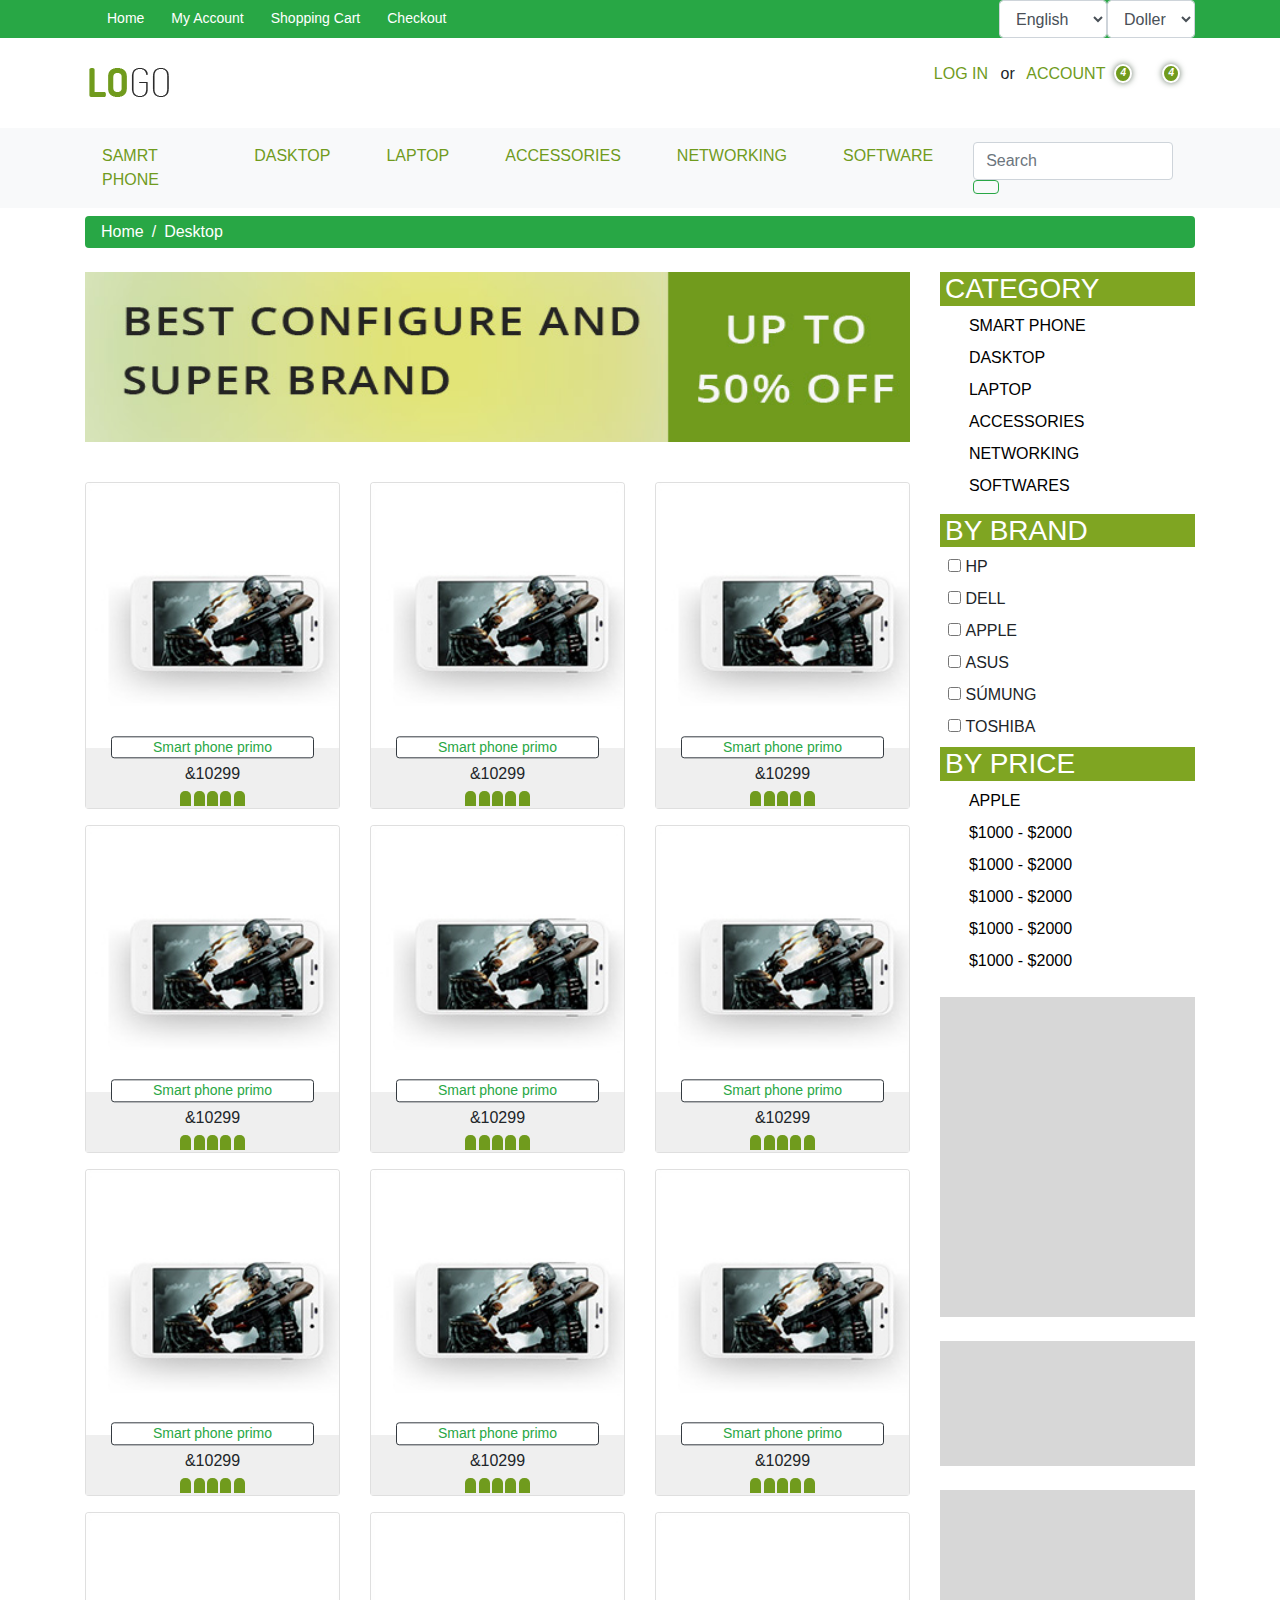
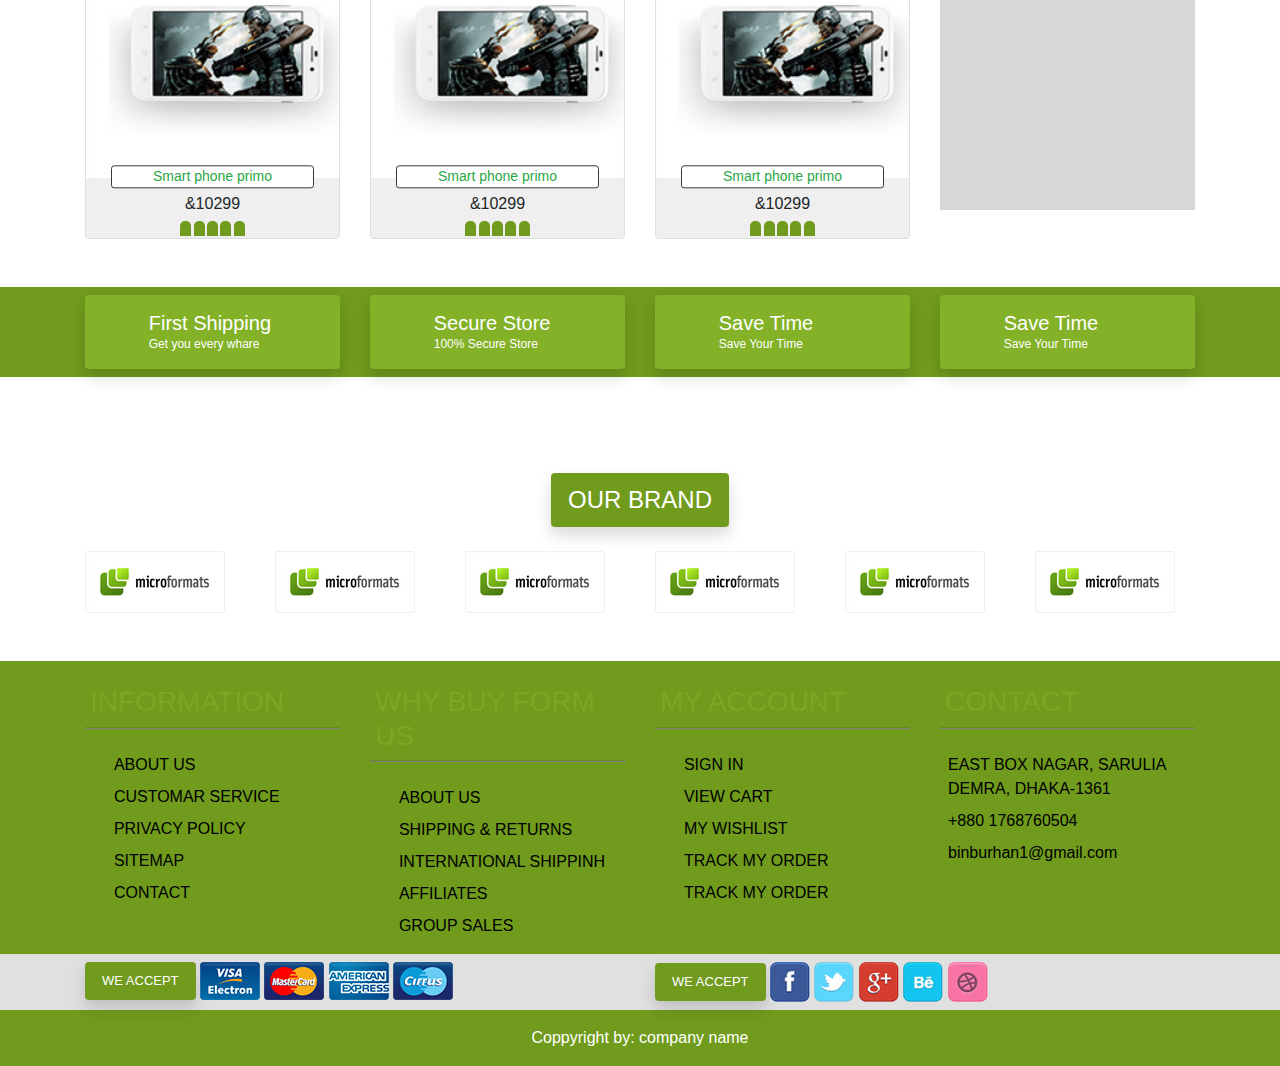
<file: index.html>
<!DOCTYPE html>
<html lang="en">

<head>
    <meta charset="UTF-8">
    <meta name="viewport" content="width=device-width, initial-scale=1">
    <script src="https://ajax.googleapis.com/ajax/libs/jquery/3.3.1/jquery.min.js"></script>
    <script src="https://cdnjs.cloudflare.com/ajax/libs/popper.js/1.14.3/umd/popper.min.js"></script>
    <script src="https://maxcdn.bootstrapcdn.com/bootstrap/4.1.3/js/bootstrap.min.js"></script>
    <link rel="stylesheet" href="https://use.fontawesome.com/releases/v5.4.2/css/all.css" integrity="sha384-/rXc/GQVaYpyDdyxK+ecHPVYJSN9bmVFBvjA/9eOB+pb3F2w2N6fc5qB9Ew5yIns" crossorigin="anonymous">
    <!--     <link rel="stylesheet" href="https://maxcdn.bootstrapcdn.com/bootstrap/3.3.7/css/bootstrap.min.css">
 -->
    <link rel="stylesheet" type="text/css" href="css/bootstrap.css">
    <link rel="stylesheet" type="text/css" href="css/style.css">
    <title>Document</title>
</head>

<body>
    <div class="top_nav bg-success">
        <div class="container">
            <div class="row">
                <div class="col-lg-6">
                    <ul class="nav">
                        <li class="nav-item ">
                            <a class="nav-link " href="#"><i class="fas fa-home"></i>Home</a>
                        </li>
                        <li class="nav-item">
                            <a class="nav-link " href="#"><i class="fas fa-user-circle"></i>My Account</a>
                        </li>
                        <li class="nav-item">
                            <a class="nav-link " href="#"><i class="fas fa-shopping-cart"></i>Shopping Cart</a>
                        </li>
                        <li class="nav-item">
                            <a class="nav-link " href="#"><i class="fas fa-check"></i>Checkout</a>
                        </li>
                    </ul>
                </div>
                <div class="col-lg-6">
                    <form class="form-inline float-right">
                        <div class="form-group">
                            <select class="form-control " id="sel1" name="sellist1">
                                <option>English</option>
                                <option>VietNam</option>
                            </select>
                        </div>
                        <div class="form-group ">
                            <select class="form-control" id="sel2" name="sellist1">
                                <option>Doller</option>
                                <option>VND</option>
                            </select>
                        </div>
                    </form>
                </div>
            </div>
        </div>
    </div>
    <header class="lo_go ">
        <div class="container">
            <div class="row">
                <div class="col-lg-8">
                    <div class="d-flex pt-4 justify-content-lg-start justify-content-center ">
                        <a href="#" title=""> <img  src="images/logo.png" alt=""></a>
                    </div>
                </div>
                <div class="col-lg-4 ">
                    <div class="d-flex justify-content-lg-end justify-content-center pt-4">
                        <div class="login float-left mr-4">
                            <div class=" ">
                                <a href="#" title="">LOG IN</a>
                                <span class="mx-2">or</span>
                                <a href="#" title="">ACCOUNT</a>
                            </div>
                        </div>
                        <div class="icon_top">
                            <div class="float-left ">
                                <a href="#" title="" class=" position-absolute">
                            <i class="fas fa-edit ">
                             <span class="badge position-relative badge_card ">4</span>
                            </i>
                    </a>
                            </div>
                            <div class="float-left ml-5 ">
                                <a href="#" title="" >
                       <i class="fas fa-cart-arrow-down">
                            <span class="badge position-relative badge_card ">4</span>
                        </i>
                    </a>
                            </div>
                        </div>
                    </div>
                </div>
            </div>
        </div>
    </header>
    <div class="nav_top bg-light">
        <div class="container">
            <div class="row">
                <nav class="navbar navbar-expand-lg navbar-light ">
                    <button class="navbar-toggler" type="button" data-toggle="collapse" data-target="#navbarTogglerDemo01" aria-controls="navbarTogglerDemo01" aria-expanded="false" aria-label="Toggle navigation">
                        <span class="navbar-toggler-icon"></span>
                    </button>
                    <div class="collapse navbar-collapse" id="navbarTogglerDemo01">
                        <ul class="navbar-nav mr-auto">
                            <li class="nav-item mr-4 ">
                                <a class="nav-link text-uppercase px-3" href="#">samrt phone <span class="sr-only">(current)</span></a>
                            </li>
                            <li class="nav-item mr-4">
                                <a class="nav-link text-uppercase px-3" href="#">dasktop</a>
                            </li>
                            <li class="nav-item mr-4">
                                <a class="nav-link text-uppercase px-3" href="#">laptop <span class="sr-only">(current)</span></a>
                            </li>
                            <li class="nav-item mr-4">
                                <a class="nav-link text-uppercase px-3" href="#">accessories</a>
                            </li>
                            <li class="nav-item mr-4 ">
                                <a class="nav-link text-uppercase px-3" href="#">networking <span class="sr-only">(current)</span></a>
                            </li>
                            <li class="nav-item mr-4">
                                <a class="nav-link text-uppercase px-3" href="#">software</a>
                            </li>
                        </ul>
                        <form class="form-inline my-2 my-lg-0 search">
                            <input class="form-control " type="search" placeholder="Search" aria-label="Search">
                            <button class="btn btn-outline-success my-2 my-sm-0" type="submit"><i class="fas fa-search"></i></button>
                        </form>
                    </div>
                </nav>
            </div>
        </div>
    </div>
    <div class="breadcrumb_top">
        <div class="container">
            <div class="row">
                <div class="col-lg-12">
                    <div class=" mt-2 mb-4">
                        <nav aria-label="breadcrumb">
                            <ol class="breadcrumb bg-success ">
                                <li class="breadcrumb-item m-0"><a class="text-white" href="#">Home</a></li>
                                <li class="breadcrumb-item m-0" aria-current="page"><a class="text-white" href="#">Desktop</a></li>
                            </ol>
                        </nav>
                    </div>
                </div>
            </div>
        </div>
    </div>
    <div class="content">
        <div class="container">
            <div class="row">
                <div class="col-lg-9">
                    <div class="row">
                        <div class="col-lg-12">
                            <div class="banner_content">
                                <a href="#" title="" >
                                 <img src="images/banner.jpg" alt="" height="170">
                             </a>
                            </div>
                        </div>
                    </div>
                    <div class="row mt-4">
                        <div class="col-lg-4 mt-3">
                            <div class="card h-100 product text-center">
                                <div class="product_top">
                                    <a href="#">
                                        <img class="card-img-top img-fluid" src="images/product_one.jpg" alt="" >
                                    </a>
                                </div>
                                <div class="card-body product_box p-0">
                                    <a class="btn btn-light border-dark btn-sm btn_transform p-0 text-success bg-white" href="#" title="#">Smart phone primo</a>
                                    <p>&10299</p>
                                    <span class="text-center">
                                        <i class="fa_star"></i>
                                        <i class="fa_star"></i>
                                        <i class="fa_star"></i>
                                        <i class="fa_star"></i>
                                        <i class="fa_star"></i>
                                    </span>
                                </div>
                            </div>
                        </div>
                        <div class="col-lg-4 mt-3">
                            <div class="card h-100 product text-center">
                                <div class="product_top">
                                    <a href="#">
                                        <img class="card-img-top img-fluid" src="images/product_one.jpg" alt="" >
                                    </a>
                                </div>
                                <div class="card-body product_box p-0">
                                    <a class="btn btn-light border-dark btn-sm btn_transform p-0 text-success bg-white" href="#" title="#">Smart phone primo</a>
                                    <p>&10299</p>
                                    <span class="text-center">
                                        <i class="fa_star"></i>
                                        <i class="fa_star"></i>
                                        <i class="fa_star"></i>
                                        <i class="fa_star"></i>
                                        <i class="fa_star"></i>
                                    </span>
                                </div>
                            </div>
                        </div>
                        <div class="col-lg-4 mt-3">
                            <div class="card h-100 product text-center">
                                <div class="product_top">
                                    <a href="#">
                                        <img class="card-img-top img-fluid" src="images/product_one.jpg" alt="" >
                                    </a>
                                </div>
                                <div class="card-body product_box p-0">
                                    <a class="btn btn-light border-dark btn-sm btn_transform p-0 text-success bg-white" href="#" title="#">Smart phone primo</a>
                                    <p>&10299</p>
                                    <span class="text-center">
                                        <i class="fa_star"></i>
                                        <i class="fa_star"></i>
                                        <i class="fa_star"></i>
                                        <i class="fa_star"></i>
                                        <i class="fa_star"></i>
                                    </span>
                                </div>
                            </div>
                        </div>
                        <div class="col-lg-4 mt-3">
                            <div class="card h-100 product text-center">
                                <div class="product_top">
                                    <a href="#">
                                        <img class="card-img-top img-fluid" src="images/product_one.jpg" alt="" >
                                    </a>
                                </div>
                                <div class="card-body product_box p-0">
                                    <a class="btn btn-light border-dark btn-sm btn_transform p-0 text-success bg-white" href="#" title="#">Smart phone primo</a>
                                    <p>&10299</p>
                                    <span class="text-center">
                                        <i class="fa_star"></i>
                                        <i class="fa_star"></i>
                                        <i class="fa_star"></i>
                                        <i class="fa_star"></i>
                                        <i class="fa_star"></i>
                                    </span>
                                </div>
                            </div>
                        </div>
                        <div class="col-lg-4 mt-3">
                            <div class="card h-100 product text-center">
                                <div class="product_top">
                                    <a href="#">
                                        <img class="card-img-top img-fluid" src="images/product_one.jpg" alt="" >
                                    </a>
                                </div>
                                <div class="card-body product_box p-0">
                                    <a class="btn btn-light border-dark btn-sm btn_transform p-0 text-success bg-white" href="#" title="#">Smart phone primo</a>
                                    <p>&10299</p>
                                    <span class="text-center">
                                        <i class="fa_star"></i>
                                        <i class="fa_star"></i>
                                        <i class="fa_star"></i>
                                        <i class="fa_star"></i>
                                        <i class="fa_star"></i>
                                    </span>
                                </div>
                            </div>
                        </div>
                        <div class="col-lg-4 mt-3">
                            <div class="card h-100 product text-center">
                                <div class="product_top">
                                    <a href="#">
                                        <img class="card-img-top img-fluid" src="images/product_one.jpg" alt="" >
                                    </a>
                                </div>
                                <div class="card-body product_box p-0">
                                    <a class="btn btn-light border-dark btn-sm btn_transform p-0 text-success bg-white" href="#" title="#">Smart phone primo</a>
                                    <p>&10299</p>
                                    <span class="text-center">
                                        <i class="fa_star"></i>
                                        <i class="fa_star"></i>
                                        <i class="fa_star"></i>
                                        <i class="fa_star"></i>
                                        <i class="fa_star"></i>
                                    </span>
                                </div>
                            </div>
                        </div>
                        <div class="col-lg-4 mt-3">
                            <div class="card h-100 product text-center">
                                <div class="product_top">
                                    <a href="#">
                                        <img class="card-img-top img-fluid" src="images/product_one.jpg" alt="" >
                                    </a>
                                </div>
                                <div class="card-body product_box p-0">
                                    <a class="btn btn-light border-dark btn-sm btn_transform p-0 text-success bg-white" href="#" title="#">Smart phone primo</a>
                                    <p>&10299</p>
                                    <span class="text-center">
                                        <i class="fa_star"></i>
                                        <i class="fa_star"></i>
                                        <i class="fa_star"></i>
                                        <i class="fa_star"></i>
                                        <i class="fa_star"></i>
                                    </span>
                                </div>
                            </div>
                        </div>
                        <div class="col-lg-4 mt-3">
                            <div class="card h-100 product text-center">
                                <div class="product_top">
                                    <a href="#">
                                        <img class="card-img-top img-fluid" src="images/product_one.jpg" alt="" >
                                    </a>
                                </div>
                                <div class="card-body product_box p-0">
                                    <a class="btn btn-light border-dark btn-sm btn_transform p-0 text-success bg-white" href="#" title="#">Smart phone primo</a>
                                    <p>&10299</p>
                                    <span class="text-center">
                                        <i class="fa_star"></i>
                                        <i class="fa_star"></i>
                                        <i class="fa_star"></i>
                                        <i class="fa_star"></i>
                                        <i class="fa_star"></i>
                                    </span>
                                </div>
                            </div>
                        </div>
                        <div class="col-lg-4 mt-3">
                            <div class="card h-100 product text-center">
                                <div class="product_top">
                                    <a href="#">
                                        <img class="card-img-top img-fluid" src="images/product_one.jpg" alt="" >
                                    </a>
                                </div>
                                <div class="card-body product_box p-0">
                                    <a class="btn btn-light border-dark btn-sm btn_transform p-0 text-success bg-white" href="#" title="#">Smart phone primo</a>
                                    <p>&10299</p>
                                    <span class="text-center">
                                        <i class="fa_star"></i>
                                        <i class="fa_star"></i>
                                        <i class="fa_star"></i>
                                        <i class="fa_star"></i>
                                        <i class="fa_star"></i>
                                    </span>
                                </div>
                            </div>
                        </div>
                        <div class="col-lg-4 mt-3">
                            <div class="card h-100 product text-center">
                                <div class="product_top">
                                    <a href="#">
                                        <img class="card-img-top img-fluid" src="images/product_one.jpg" alt="" >
                                    </a>
                                </div>
                                <div class="card-body product_box p-0">
                                    <a class="btn btn-light border-dark btn-sm btn_transform p-0 text-success bg-white" href="#" title="#">Smart phone primo</a>
                                    <p>&10299</p>
                                    <span class="text-center">
                                        <i class="fa_star"></i>
                                        <i class="fa_star"></i>
                                        <i class="fa_star"></i>
                                        <i class="fa_star"></i>
                                        <i class="fa_star"></i>
                                    </span>
                                </div>
                            </div>
                        </div>
                        <div class="col-lg-4 mt-3">
                            <div class="card h-100 product text-center">
                                <div class="product_top">
                                    <a href="#">
                                        <img class="card-img-top img-fluid" src="images/product_one.jpg" alt="" >
                                    </a>
                                </div>
                                <div class="card-body product_box p-0">
                                    <a class="btn btn-light border-dark btn-sm btn_transform p-0 text-success bg-white" href="#" title="#">Smart phone primo</a>
                                    <p>&10299</p>
                                    <span class="text-center">
                                        <i class="fa_star"></i>
                                        <i class="fa_star"></i>
                                        <i class="fa_star"></i>
                                        <i class="fa_star"></i>
                                        <i class="fa_star"></i>
                                    </span>
                                </div>
                            </div>
                        </div>
                        <div class="col-lg-4 mt-3">
                            <div class="card h-100 product text-center">
                                <div class="product_top">
                                    <a href="#">
                                        <img class="card-img-top img-fluid" src="images/product_one.jpg" alt="" >
                                    </a>
                                </div>
                                <div class="card-body product_box p-0">
                                    <a class="btn btn-light border-dark btn-sm btn_transform p-0 text-success bg-white" href="#" title="#">Smart phone primo</a>
                                    <p>&10299</p>
                                    <span class="text-center">
                                        <i class="fa_star"></i>
                                        <i class="fa_star"></i>
                                        <i class="fa_star"></i>
                                        <i class="fa_star"></i>
                                        <i class="fa_star"></i>
                                    </span>
                                </div>
                            </div>
                        </div>
                    </div>
                </div>
                <div class="col-lg-3">
                    <div class="category ">
                        <h3 class="text-uppercase">Category</h3>
                        <ul class="pl-2 text-uppercase text-white">
                            <li class="mb-2"> <a href="#" title="#">smart phone</a></li>
                            <li class="mb-2"><a href="" title="">dasktop</a></li>
                            <li class="mb-2"><a href="">laptop</a></li>
                            <li class="mb-2"><a href="">accessories</a></li>
                            <li class="mb-2"><a href="">networking</a></li>
                            <li class="mb-2"><a href="">softwares</a></li>
                        </ul>
                    </div>
                    <div class="by_brand">
                        <h3 class="text-uppercase">by brand</h3>
                        <div class="ml-2">
                            <div>
                                <input type="checkbox" class="check-with-label" id="idinputhp" />
                                <label class="label-for-check" for="idinputhp">HP</label>
                            </div>
                            <div>
                                <input type="checkbox" class="check-with-label" id="idinput_dell" />
                                <label class="label-for-check" for="idinput_dell">DELL</label>
                            </div>
                            <div>
                                <input type="checkbox" class="check-with-label" id="idinput_apple" />
                                <label class="label-for-check" for="idinput_apple">APPLE</label>
                            </div>
                            <div>
                                <input type="checkbox" class="check-with-label" id="idinput_asus" />
                                <label class="label-for-check" for="idinput_asus">ASUS</label>
                            </div>
                            <div>
                                <input type="checkbox" class="check-with-label" id="idinput_sumsung" />
                                <label class="label-for-check" for="idinput_sumsung">SÚMUNG</label>
                            </div>
                            <div>
                                <input type="checkbox" class="check-with-label" id="idinput_toshiba" />
                                <label class="label-for-check" for="idinput_toshiba">TOSHIBA</label>
                            </div>
                        </div>
                    </div>
                    <div class="by_price category mb-4">
                        <h3 class="text-uppercase">by price</h3>
                        <ul class="pl-2 text-uppercase text-white">
                            <li class="mb-2"><a href="">APPLE</a></li>
                            <li class="mb-2"><a href=""><span>$1000</span><span> - </span><span>$2000</span></a></li>
                            <li class="mb-2"><a href=""><span>$1000</span><span> - </span><span>$2000</span></a></li>
                            <li class="mb-2"><a href=""><span>$1000</span><span> - </span><span>$2000</span></a></li>
                            <li class="mb-2"><a href=""><span>$1000</span><span> - </span><span>$2000</span></a></li>
                            <li class="mb-2"><a href=""><span>$1000</span><span> - </span><span>$2000</span></a></li>
                        </ul>
                    </div>
                    <div class="banner1 mb-4">
                    </div>
                    <div class="banner2 mb-4">
                    </div>
                    <div class="banner1">
                    </div>
                </div>
            </div>
        </div>
    </div>
    <div class="text_box mt-5">
        <div class="container">
            <div class="row">
                <div class="col-lg-3 py-2">
                    <div class="first_shipping w-100 h-100 shadow rounded">
                        <div class="float-left w-25 text-center py-3">
                            <i class="fas fa-location-arrow"></i>
                        </div>
                        <div class="float-left w-75 py-3">
                            <h5 class="m-0 font-weight-normal text-white">First Shipping</h5>
                            <p class="m-0 ">Get you every whare</p>
                        </div>
                    </div>
                </div>
                <div class="col-lg-3 py-2">
                    <div class="first_shipping w-100 h-100 shadow rounded">
                        <div class="float-left w-25 text-center py-3">
                            <i class="fas fa-lock"></i>
                        </div>
                        <div class="float-left w-75 py-3">
                            <h5 class="m-0 font-weight-normal text-white">Secure Store</h5>
                            <p class="m-0 ">100% Secure Store</p>
                        </div>
                    </div>
                </div>
                <div class="col-lg-3 py-2">
                    <a href="">
                          <div class="first_shipping w-100 h-100 shadow rounded">
                        <div class="float-left w-25 text-center py-3">
                            <i class="far fa-clock"></i>
                        </div>
                        <div class="float-left w-75 py-3">
                            <h5 class="m-0 font-weight-normal text-white">Save Time</h5>
                            <p class="m-0 ">Save Your Time</p>
                        </div>
                    </div>
                    </a>
                </div>
                <div class="col-lg-3 py-2">
                    <a href="">
                    <div class="first_shipping w-100 h-100 shadow rounded">
                        <div class="float-left w-25 text-center py-3">
                            <i class="far fa-clock"></i>
                        </div>
                        <div class="float-left w-75 py-3">
                            <h5 class="m-0 font-weight-normal text-white">Save Time</h5>
                            <p class="m-0 ">Save Your Time</p>
                        </div>
                    </div>
                    </a>
                </div>
            </div>
        </div>
    </div>
    <footer>
        <div class="our_brand">
            <div class="container">
                <div class="row">
                    <div class="col-lg-12">
                        <div class="text-center mt-5 pt-5">
                            <button type="button" class="btn btn-lg  rounded shadow">OUR BRAND</button>
                        </div>
                    </div>
                </div>
            </div>
        </div>
        <div class="list_logo mt-4 mb-5">
            <div class="container">
                <div class="row">
                    <div class="col">
                        <a href="">
                            <img src="images/list_logo.jpg" alt="">
                        </a>
                    </div>
                    <div class="col">
                        <a href="">
                            <img src="images/list_logo.jpg" alt="">
                        </a>
                    </div>
                    <div class="col">
                        <a href="">
                            <img src="images/list_logo.jpg" alt="">
                        </a>
                    </div>
                    <div class="col">
                        <a href="">
                            <img src="images/list_logo.jpg" alt="">
                        </a>
                    </div>
                    <div class="col">
                        <a href="">
                            <img src="images/list_logo.jpg" alt="">
                        </a>
                    </div>
                    <div class="col">
                        <a href="">
                            <img src="images/list_logo.jpg" alt="">
                        </a>
                    </div>
                </div>
            </div>
        </div>
        <div class="copy_right">
            <div class="container">
                <div class="row ">
                    <div class="col-lg-3 col mt-4">
                        <div class="infomation">
                            <h3 class="text-uppercase">INFORMATION</h3>
                            <hr>
                            <ul class="pl-2 text-uppercase text-white">
                                <li class="mb-2"> <a href="#" title="#">about us</a></li>
                                <li class="mb-2"><a href="" title="">customar service</a></li>
                                <li class="mb-2"><a href="">privacy policy</a></li>
                                <li class="mb-2"><a href="">sitemap</a></li>
                                <li class="mb-2"><a href="">contact</a></li>
                            </ul>
                        </div>
                    </div>
                    <div class="col-lg-3 col mt-4">
                        <div class="infomation">
                            <h3 class="text-uppercase">why buy form us</h3>
                            <hr>
                            <ul class="pl-2 text-uppercase text-white">
                                <li class="mb-2"> <a href="#" title="#">about us</a></li>
                                <li class="mb-2"><a href="" title="">shipping & returns</a></li>
                                <li class="mb-2"><a href="">international shippinh</a></li>
                                <li class="mb-2"><a href="">affiliates</a></li>
                                <li class="mb-2"><a href="">group sales</a></li>
                            </ul>
                        </div>
                    </div>
                    <div class="col-lg-3 col mt-4">
                        <div class="infomation">
                            <h3 class="text-uppercase">my account</h3>
                            <hr>
                            <ul class="pl-2 text-uppercase text-white">
                                <li class="mb-2"> <a href="#" title="#">sign in</a></li>
                                <li class="mb-2"><a href="" title="">view cart</a></li>
                                <li class="mb-2"><a href="">my wishlist</a></li>
                                <li class="mb-2"><a href="">track my order</a></li>
                                <li class="mb-2"><a href="">track my order</a></li>
                            </ul>
                        </div>
                    </div>
                    <div class="col-lg-3 col mt-4">
                        <div class="contact">
                            <h3 class="text-uppercase">Contact</h3>
                            <hr>
                            <ul class="pl-2 text">
                                <li class="mb-2"> <i class="fas fa-map-marker-alt text-dark"></i><a href="#" title="#"> EAST BOX NAGAR, SARULIA DEMRA, DHAKA-1361</a></li>
                                <li class="mb-2"><i class="fas fa-mobile-alt"></i><a href="" title=""> +880 1768760504</a></li>
                                <li class="mb-2"><i class="fas fa-envelope"></i><a href=""> binburhan1@gmail.com</a></li>
                            </ul>
                        </div>
                    </div>
                </div>
            </div>
        </div>
        <div class="we_accept">
            <div class="container">
                <div class="row">
                    <div class="col-lg-6 float-left my-2">
                        <div class="">
                            <button type="button" class="btn btn-lg  rounded shadow">WE ACCEPT</button>
                            <img src="images/visa.jpg" alt="">
                            <img src="images/master.jpg" alt="">
                            <img src="images/america.jpg" alt="">
                            <img src="images/crius.jpg" alt="">
                        </div>
                        </div>
                        <div class="col-lg-6 float-left my-2">
                            <div class="">
                                <button type="button" class="btn btn-lg  rounded shadow ">WE ACCEPT</button>
                                <img src="images/ic_fb.jpg" alt="">
                                <img src="images/ic_tw.jpg" alt="">
                                <img src="images/ic_g.jpg" alt="">
                                <img src="images/ic_be.jpg" alt="">
                                <img src="images/ic_b.jpg" alt="">

                        </div>
                            </div>
                        </div>
                    </div>
                </div>
            <div class="copy_right">
                    <div class="container">
                        <div class="row">
                                           
                            <div class="col-lg-12 text-center">
                                 <p class="my-3 p-0">Coppyright by: company name</p>
                            </div>
                        </div>
                    </div>
            </div>
    </footer>
</body>

</html>
</file>
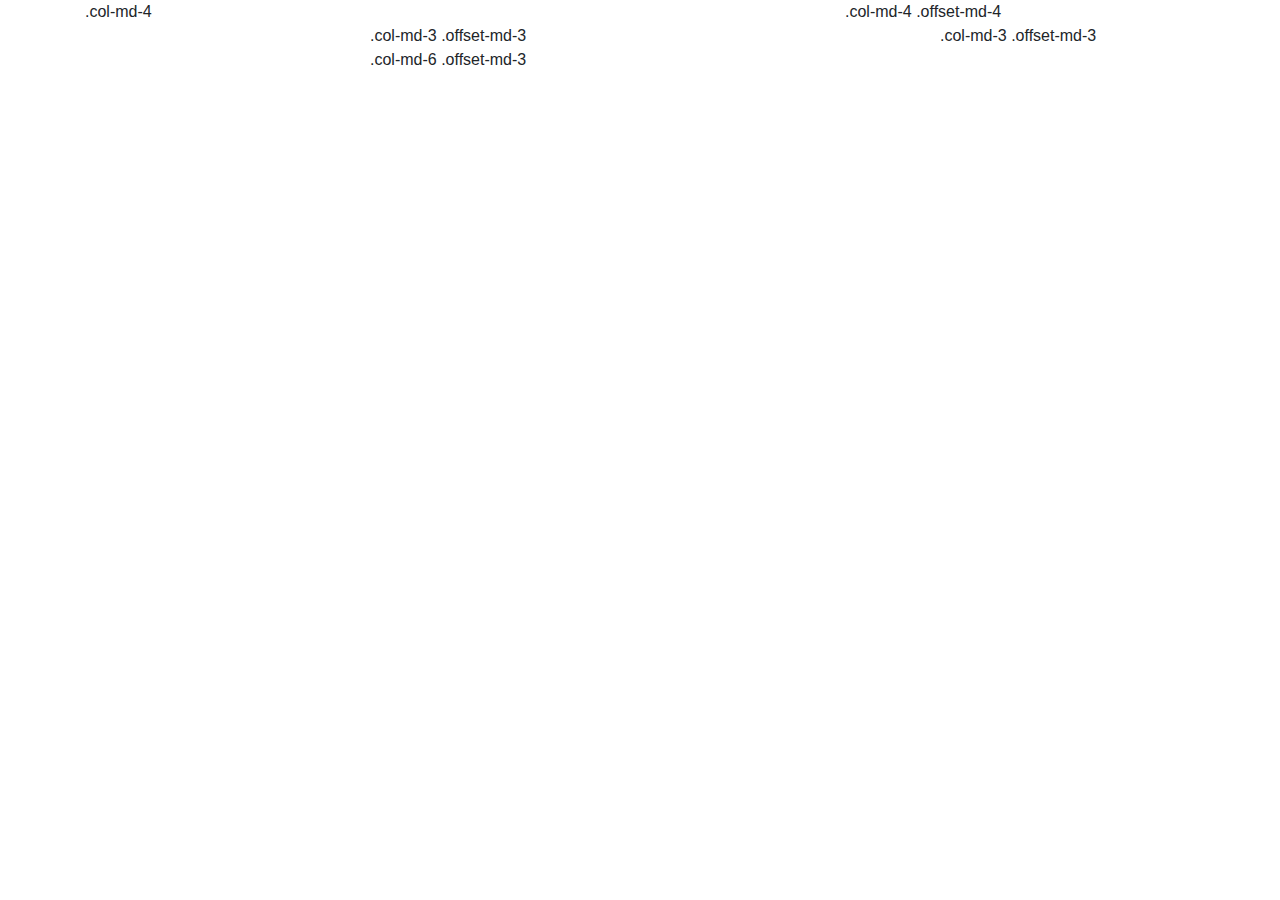
<file: a.html>
<!DOCTYPE html>
<html>

<head>
    <meta charset="UTF-8">
    <meta name="viewport" content="width=device-width, initial-scale=1">
    <script src="https://ajax.googleapis.com/ajax/libs/jquery/3.3.1/jquery.min.js"></script>
    <script src="https://cdnjs.cloudflare.com/ajax/libs/popper.js/1.14.3/umd/popper.min.js"></script>
    <script src="https://maxcdn.bootstrapcdn.com/bootstrap/4.1.3/js/bootstrap.min.js"></script>
    <link rel="stylesheet" href="https://use.fontawesome.com/releases/v5.4.2/css/all.css" integrity="sha384-/rXc/GQVaYpyDdyxK+ecHPVYJSN9bmVFBvjA/9eOB+pb3F2w2N6fc5qB9Ew5yIns" crossorigin="anonymous">
    <!--     <link rel="stylesheet" href="https://maxcdn.bootstrapcdn.com/bootstrap/3.3.7/css/bootstrap.min.css">
 -->
    <link rel="stylesheet" type="text/css" href="css/bootstrap.css">
    <link rel="stylesheet" type="text/css" href="css/style.css">
    <title>Document</title>
    <style type="text/css">
        .a{
            width: 500px;
            height: 500px;
            background: red;
            text-align: center;
        }

    </style>
</head>

<body>
<div class="container">
 <div class="row">
  <div class="col-md-4">.col-md-4</div>
  <div class="col-md-4 offset-md-4">.col-md-4 .offset-md-4</div>
</div>
<div class="row">
  <div class="col-md-3 offset-md-3">.col-md-3 .offset-md-3</div>
  <div class="col-md-3 offset-md-3">.col-md-3 .offset-md-3</div>
</div>
<div class="row">
  <div class="col-md-6 offset-md-3">.col-md-6 .offset-md-3</div>
</div>
  </div>
</div>
</body>

</html>
</file>
<file: css/style.css>
.top_nav a {
    color: #fff;
    padding-right: 5px;
    font-size: 14px;
}

.top_nav a i {
    padding-right: 6px;
}

.top_nav a:hover {
    background: #FFF;
    color: #709b1d;

    border-bottom: solid -2px #709b1d;
    border-radius: 2px;
}

form select:hover {
    border-bottom: solid 2px #709b1d;
}

.lo_go .badge_card {
    bottom: 10px;
    right: 15px;
    font-family: sans-serif;
    border: 2px solid #FFF;
    border-radius: 50%;
    background: #709b1d;
    color: #fff;
    box-shadow: 0px 0px 6px #6c7b6c;
}

.lo_go {
    min-height: 90px;
    background: #fff;
}

.lo_go .login a {
    color: #709b1d;
}

.lo_go .icon_top i {
    color: #709b1d;
    font-size: 22px;
}

.lo_go .icon_top span {
    font-size: 10px;
}

nav div a {
    color: #709b1d !important;
}

nav div a:hover {
    color: #FFF !important;
    background: #709b1d !important;
    border-radius: 5px;
}

.search input {
    width: 200px !important;
}

.nav_bar nav {
    height: 40px;
}

.banner_content img{
    width: 100%;
}
/*breadcrumb_top*/
.breadcrumb-item+.breadcrumb-item::before {
    display: inline-block;
    padding-right: 0.5rem;
    color: #FFF;
    content: "/";
}

.breadcrumb_top ol {
    padding-bottom: 4px;
    padding-top: 4px;
}

/*prosuc*/
.product {
    min-height: 290px;
}

.product_top {
    min-height: 230px;
    height: 100%;
}

.product_top img {
    display: inline-block;
    width: 100%;
    height: 100%;
}

.product_box {
    height: 60px;
    width: 100%;
    background: #efefef;

}

.product_box a {
    height: 38%;
}

.product_box p {
    margin-top: -4%;
    margin-bottom: 0%;
}

.btn_transform {
    transform: translate(0%, -60%);
    width: 80%;
}

.fa_star:before {
    font-family: "Font Awesome 5 Free";
    color: #FFF;
    font-style: normal;
    font-weight: 900;
    content: "\f005";
    font-size: 14px;
    background: #709b1d;
    margin: -1px;
    border-radius: 5px 5px 0px 0px;
}

.rating {
    margin-top: 1px;

}

/*sibar right*/
.category h3 {
    background: #7fa522;
    color: #FFF;
    padding-left: 5px;
    font-weight: normal;
}
.category ul{
    list-style-type: none;
}
.category a:before {
  font-family: "Font Awesome 5 Free";
    font-weight: 900;
    content: "\f0da";
    font-size: 14px;
    margin-right: 10px;
}
.category a{
    color: #000;
    text-decoration: none;
}
.category a:hover{
    color: #7fa522;
}
/* by brandL
*/
.by_brand h3{
     background: #7fa522;
    color: #FFF;
    padding-left: 5px;
    font-weight: normal;
}
.by_brand label:hover{
    color:#7fa522;
}
.check-with-label:checked + .label-for-check {
  color: #7fa522;
}

.banner1{
    background: #d7d7d7;
    min-height: 320px;
}
.banner2{
    background: #d7d7d7;
    min-height: 125px;
}

/*text_box*/
.text_box{
    background: #709b1d;
}
.first_shipping{
      background: #83b228;
}
.first_shipping i{
    font-size: 40px;
    color: #Fff;
}
.first_shipping p{
    font-size: 12px;
    color: #FFF;
}

/*our_brand*/
.our_brand button{
    font-size: 24px;
    background: #709b1d;    
    color: #FFF;
}

.infomation h3 {
    color: #7fa522;
    padding-left: 5px;
    font-weight: normal;
}
 ul{
    list-style-type: none;
}
.infomation a:before {
  font-family: "Font Awesome 5 Free";
    font-weight: 900;
    content: "\f0da";
    font-size: 14px;
    margin-right: 10px;
}
.infomation a{
    color: #000;
    text-decoration: none;
}
.infomation a:hover{
    color: #7fa522;
}

/*copy_right
*/
.copy_right{
    background: #f1f1f1;
}
hr { 
  display: block;
    margin-top: 0.5em;
    margin-bottom: 1.5em;
    margin-left: auto;
    margin-right: auto;
    border-style: double;
    border-width: 1px
}
.contact h3{
     color: #7fa522;
    padding-left: 5px;
    font-weight: normal;
}
.contact a{
    color: #000;
    text-decoration: none;
}
.contact a:hover{
    color: #7fa522;
}

/*we_accept*/
.we_accept{
    background: #e0e0e0;
}
.we_accept button{
    background: #709b1d;    
    color: #fff;
    font-size: 13px;

}

.copy_right{
    background: #709b1d;
    color: #FFF;
}
</file>
